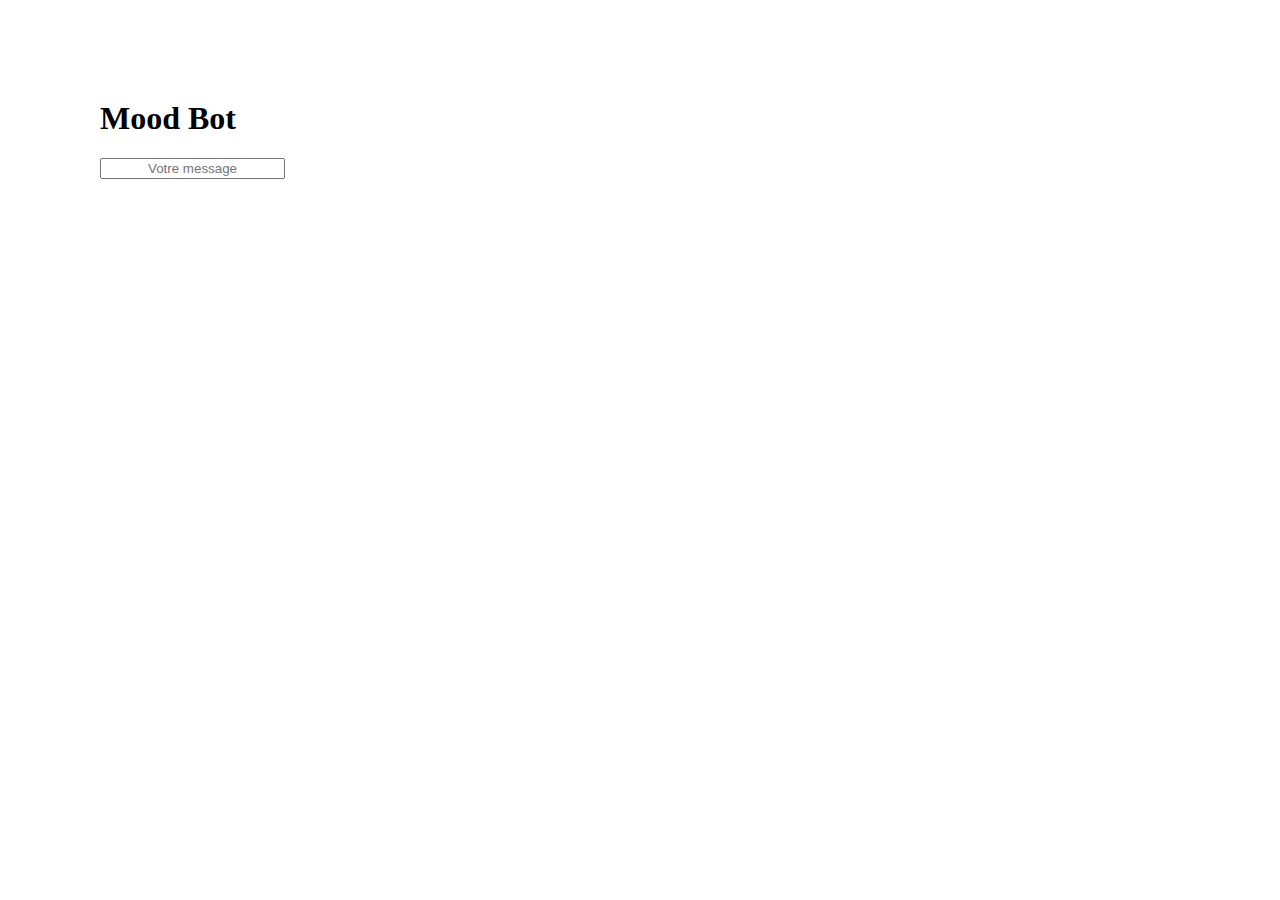
<file: demo-website/index.html>
<!DOCTYPE html>
<html>
    <head>
        <title>Démonstration - Chatbot</title>
        <meta charset="UTF-8">
        <link rel="stylesheet" href="assets/style.css">
    </head>
    <body>
        <h1>Mood Bot</h1>
        <div id="bot">
        </div>
        <input type="text" placeholder="Votre message" id="input-message">
    </body>
    <script src="assets/index.js"></script>
</html>
</file>
<file: demo-website/assets/style.css>
body
{
	margin: 100px 100px 100px 100px;
}

#input-message
{
	text-align: center;
}
</file>
